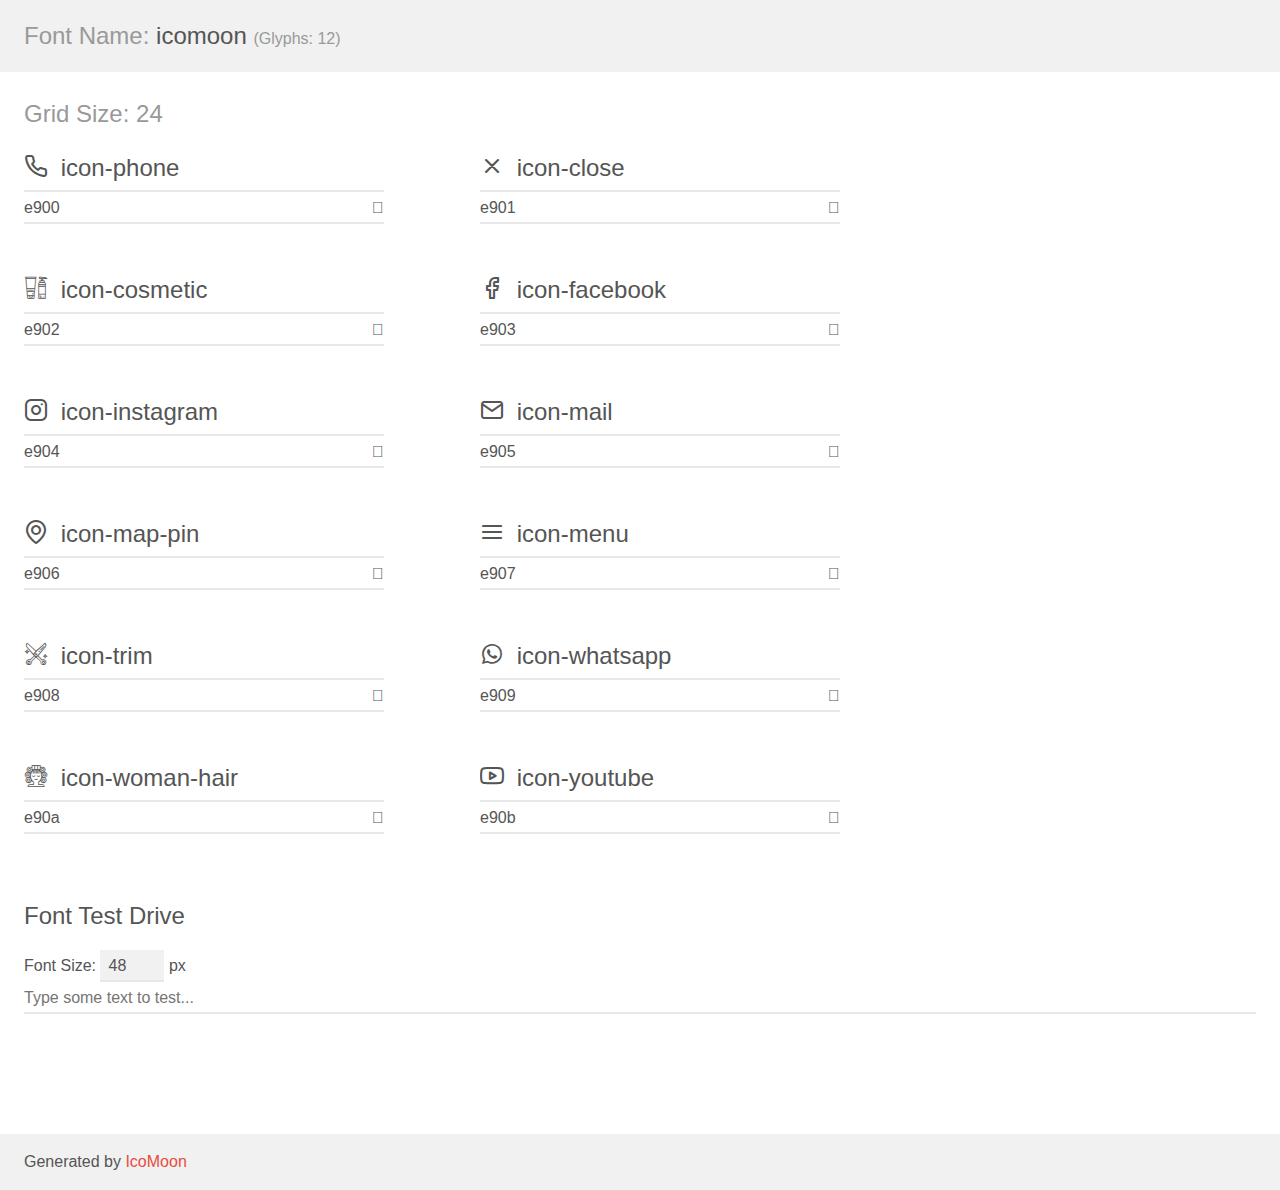
<file: assets/icomoon/demo.html>
<!doctype html>
<html>
<head>
    <meta charset="utf-8">
    <title>IcoMoon Demo</title>
    <meta name="description" content="An Icon Font Generated By IcoMoon.io">
    <meta name="viewport" content="width=device-width, initial-scale=1">
    <link rel="stylesheet" href="demo-files/demo.css">
    <link rel="stylesheet" href="style.css"></head>
<body>
    <div class="bgc1 clearfix">
        <h1 class="mhmm mvm"><span class="fgc1">Font Name:</span> icomoon <small class="fgc1">(Glyphs:&nbsp;12)</small></h1>
    </div>
    <div class="clearfix mhl ptl">
        <h1 class="mvm mtn fgc1">Grid Size: 24</h1>
        <div class="glyph fs1">
            <div class="clearfix bshadow0 pbs">
                <span class="icon-phone"></span>
                <span class="mls"> icon-phone</span>
            </div>
            <fieldset class="fs0 size1of1 clearfix hidden-false">
                <input type="text" readonly value="e900" class="unit size1of2" />
                <input type="text" maxlength="1" readonly value="&#xe900;" class="unitRight size1of2 talign-right" />
            </fieldset>
            <div class="fs0 bshadow0 clearfix hidden-true">
                <span class="unit pvs fgc1">liga: </span>
                <input type="text" readonly value="" class="liga unitRight" />
            </div>
        </div>
        <div class="glyph fs1">
            <div class="clearfix bshadow0 pbs">
                <span class="icon-close"></span>
                <span class="mls"> icon-close</span>
            </div>
            <fieldset class="fs0 size1of1 clearfix hidden-false">
                <input type="text" readonly value="e901" class="unit size1of2" />
                <input type="text" maxlength="1" readonly value="&#xe901;" class="unitRight size1of2 talign-right" />
            </fieldset>
            <div class="fs0 bshadow0 clearfix hidden-true">
                <span class="unit pvs fgc1">liga: </span>
                <input type="text" readonly value="" class="liga unitRight" />
            </div>
        </div>
        <div class="glyph fs1">
            <div class="clearfix bshadow0 pbs">
                <span class="icon-cosmetic"></span>
                <span class="mls"> icon-cosmetic</span>
            </div>
            <fieldset class="fs0 size1of1 clearfix hidden-false">
                <input type="text" readonly value="e902" class="unit size1of2" />
                <input type="text" maxlength="1" readonly value="&#xe902;" class="unitRight size1of2 talign-right" />
            </fieldset>
            <div class="fs0 bshadow0 clearfix hidden-true">
                <span class="unit pvs fgc1">liga: </span>
                <input type="text" readonly value="" class="liga unitRight" />
            </div>
        </div>
        <div class="glyph fs1">
            <div class="clearfix bshadow0 pbs">
                <span class="icon-facebook"></span>
                <span class="mls"> icon-facebook</span>
            </div>
            <fieldset class="fs0 size1of1 clearfix hidden-false">
                <input type="text" readonly value="e903" class="unit size1of2" />
                <input type="text" maxlength="1" readonly value="&#xe903;" class="unitRight size1of2 talign-right" />
            </fieldset>
            <div class="fs0 bshadow0 clearfix hidden-true">
                <span class="unit pvs fgc1">liga: </span>
                <input type="text" readonly value="" class="liga unitRight" />
            </div>
        </div>
        <div class="glyph fs1">
            <div class="clearfix bshadow0 pbs">
                <span class="icon-instagram"></span>
                <span class="mls"> icon-instagram</span>
            </div>
            <fieldset class="fs0 size1of1 clearfix hidden-false">
                <input type="text" readonly value="e904" class="unit size1of2" />
                <input type="text" maxlength="1" readonly value="&#xe904;" class="unitRight size1of2 talign-right" />
            </fieldset>
            <div class="fs0 bshadow0 clearfix hidden-true">
                <span class="unit pvs fgc1">liga: </span>
                <input type="text" readonly value="" class="liga unitRight" />
            </div>
        </div>
        <div class="glyph fs1">
            <div class="clearfix bshadow0 pbs">
                <span class="icon-mail"></span>
                <span class="mls"> icon-mail</span>
            </div>
            <fieldset class="fs0 size1of1 clearfix hidden-false">
                <input type="text" readonly value="e905" class="unit size1of2" />
                <input type="text" maxlength="1" readonly value="&#xe905;" class="unitRight size1of2 talign-right" />
            </fieldset>
            <div class="fs0 bshadow0 clearfix hidden-true">
                <span class="unit pvs fgc1">liga: </span>
                <input type="text" readonly value="" class="liga unitRight" />
            </div>
        </div>
        <div class="glyph fs1">
            <div class="clearfix bshadow0 pbs">
                <span class="icon-map-pin"></span>
                <span class="mls"> icon-map-pin</span>
            </div>
            <fieldset class="fs0 size1of1 clearfix hidden-false">
                <input type="text" readonly value="e906" class="unit size1of2" />
                <input type="text" maxlength="1" readonly value="&#xe906;" class="unitRight size1of2 talign-right" />
            </fieldset>
            <div class="fs0 bshadow0 clearfix hidden-true">
                <span class="unit pvs fgc1">liga: </span>
                <input type="text" readonly value="" class="liga unitRight" />
            </div>
        </div>
        <div class="glyph fs1">
            <div class="clearfix bshadow0 pbs">
                <span class="icon-menu"></span>
                <span class="mls"> icon-menu</span>
            </div>
            <fieldset class="fs0 size1of1 clearfix hidden-false">
                <input type="text" readonly value="e907" class="unit size1of2" />
                <input type="text" maxlength="1" readonly value="&#xe907;" class="unitRight size1of2 talign-right" />
            </fieldset>
            <div class="fs0 bshadow0 clearfix hidden-true">
                <span class="unit pvs fgc1">liga: </span>
                <input type="text" readonly value="" class="liga unitRight" />
            </div>
        </div>
        <div class="glyph fs1">
            <div class="clearfix bshadow0 pbs">
                <span class="icon-trim"></span>
                <span class="mls"> icon-trim</span>
            </div>
            <fieldset class="fs0 size1of1 clearfix hidden-false">
                <input type="text" readonly value="e908" class="unit size1of2" />
                <input type="text" maxlength="1" readonly value="&#xe908;" class="unitRight size1of2 talign-right" />
            </fieldset>
            <div class="fs0 bshadow0 clearfix hidden-true">
                <span class="unit pvs fgc1">liga: </span>
                <input type="text" readonly value="" class="liga unitRight" />
            </div>
        </div>
        <div class="glyph fs1">
            <div class="clearfix bshadow0 pbs">
                <span class="icon-whatsapp"></span>
                <span class="mls"> icon-whatsapp</span>
            </div>
            <fieldset class="fs0 size1of1 clearfix hidden-false">
                <input type="text" readonly value="e909" class="unit size1of2" />
                <input type="text" maxlength="1" readonly value="&#xe909;" class="unitRight size1of2 talign-right" />
            </fieldset>
            <div class="fs0 bshadow0 clearfix hidden-true">
                <span class="unit pvs fgc1">liga: </span>
                <input type="text" readonly value="" class="liga unitRight" />
            </div>
        </div>
        <div class="glyph fs1">
            <div class="clearfix bshadow0 pbs">
                <span class="icon-woman-hair"></span>
                <span class="mls"> icon-woman-hair</span>
            </div>
            <fieldset class="fs0 size1of1 clearfix hidden-false">
                <input type="text" readonly value="e90a" class="unit size1of2" />
                <input type="text" maxlength="1" readonly value="&#xe90a;" class="unitRight size1of2 talign-right" />
            </fieldset>
            <div class="fs0 bshadow0 clearfix hidden-true">
                <span class="unit pvs fgc1">liga: </span>
                <input type="text" readonly value="" class="liga unitRight" />
            </div>
        </div>
        <div class="glyph fs1">
            <div class="clearfix bshadow0 pbs">
                <span class="icon-youtube"></span>
                <span class="mls"> icon-youtube</span>
            </div>
            <fieldset class="fs0 size1of1 clearfix hidden-false">
                <input type="text" readonly value="e90b" class="unit size1of2" />
                <input type="text" maxlength="1" readonly value="&#xe90b;" class="unitRight size1of2 talign-right" />
            </fieldset>
            <div class="fs0 bshadow0 clearfix hidden-true">
                <span class="unit pvs fgc1">liga: </span>
                <input type="text" readonly value="" class="liga unitRight" />
            </div>
        </div>
    </div>

    <!--[if gt IE 8]><!-->
    <div class="mhl clearfix mbl">
        <h1>Font Test Drive</h1>
        <label>
            Font Size: <input id="fontSize" type="number" class="textbox0 mbm"
            min="8" value="48" />
            px
        </label>
        <input id="testText" type="text" class="phl size1of1 mvl"
        placeholder="Type some text to test..." value=""/>
        <div id="testDrive" class="icon-" style="font-family: icomoon">&nbsp;
        </div>
    </div>
    <!--<![endif]-->
    <div class="bgc1 clearfix">
        <p class="mhl">Generated by <a href="https://icomoon.io/app">IcoMoon</a></p>
    </div>

    <script src="demo-files/demo.js"></script>
</body>
</html>
</file>
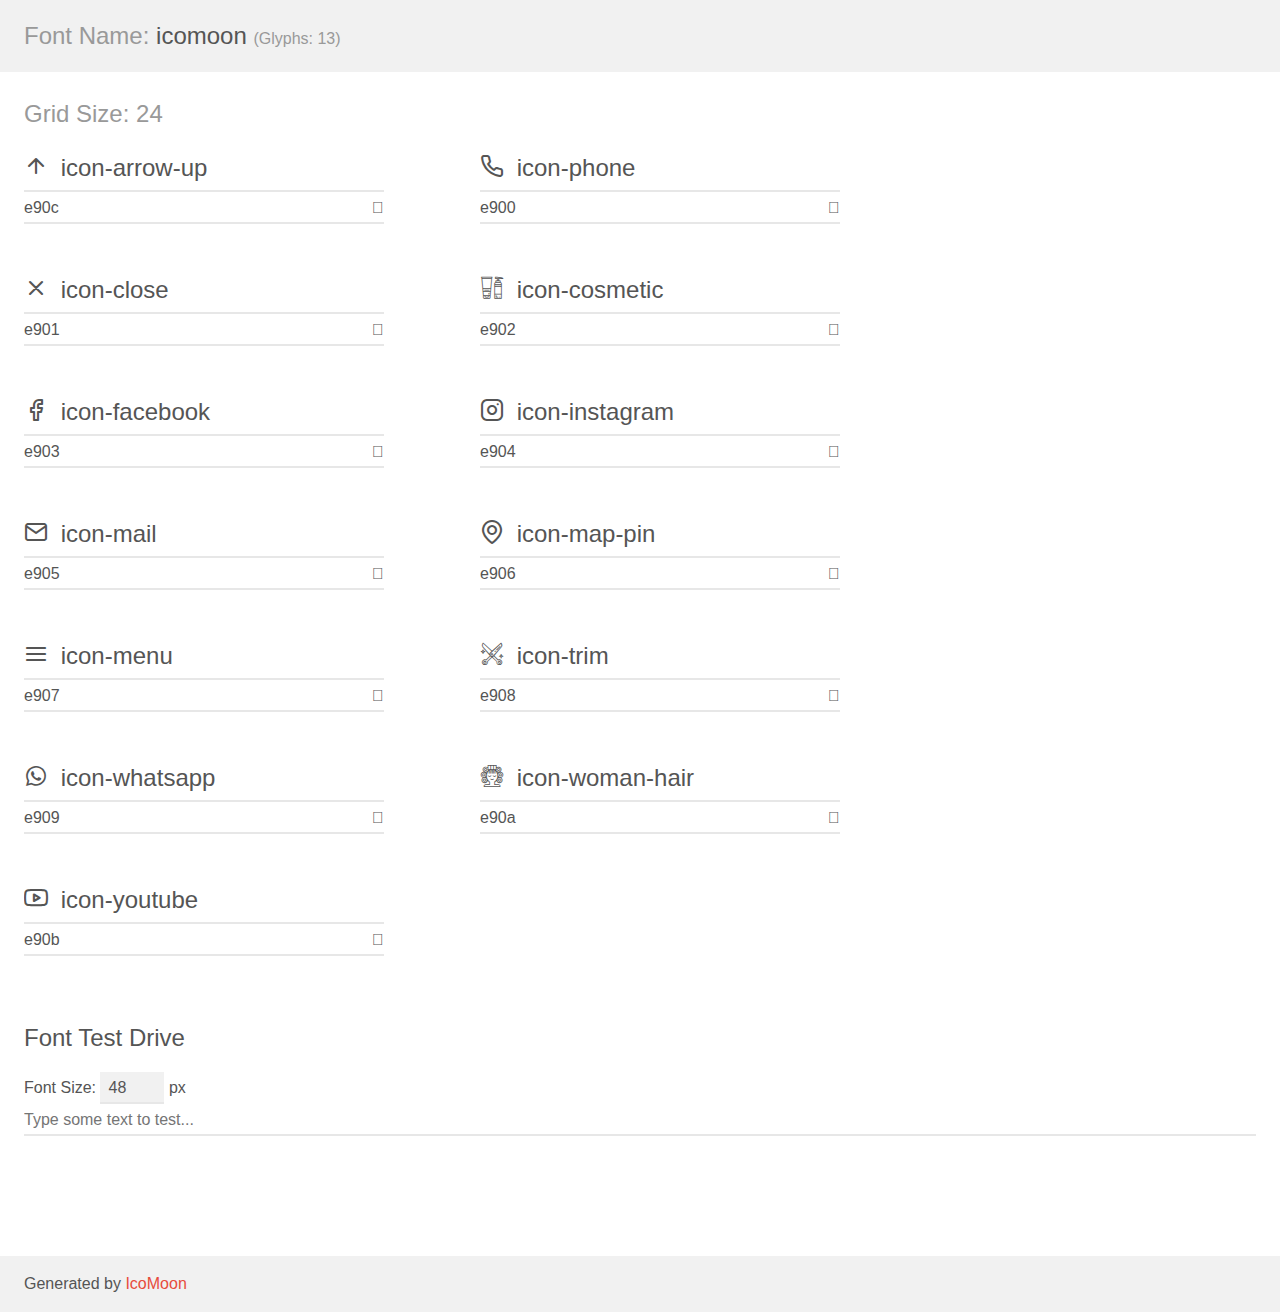
<file: nlw/assets/fonts/demo.html>
<!doctype html>
<html>
<head>
    <meta charset="utf-8">
    <title>IcoMoon Demo</title>
    <meta name="description" content="An Icon Font Generated By IcoMoon.io">
    <meta name="viewport" content="width=device-width, initial-scale=1">
    <link rel="stylesheet" href="demo-files/demo.css">
    <link rel="stylesheet" href="style.css"></head>
<body>
    <div class="bgc1 clearfix">
        <h1 class="mhmm mvm"><span class="fgc1">Font Name:</span> icomoon <small class="fgc1">(Glyphs:&nbsp;13)</small></h1>
    </div>
    <div class="clearfix mhl ptl">
        <h1 class="mvm mtn fgc1">Grid Size: 24</h1>
        <div class="glyph fs1">
            <div class="clearfix bshadow0 pbs">
                <span class="icon-arrow-up"></span>
                <span class="mls"> icon-arrow-up</span>
            </div>
            <fieldset class="fs0 size1of1 clearfix hidden-false">
                <input type="text" readonly value="e90c" class="unit size1of2" />
                <input type="text" maxlength="1" readonly value="&#xe90c;" class="unitRight size1of2 talign-right" />
            </fieldset>
            <div class="fs0 bshadow0 clearfix hidden-true">
                <span class="unit pvs fgc1">liga: </span>
                <input type="text" readonly value="" class="liga unitRight" />
            </div>
        </div>
        <div class="glyph fs1">
            <div class="clearfix bshadow0 pbs">
                <span class="icon-phone"></span>
                <span class="mls"> icon-phone</span>
            </div>
            <fieldset class="fs0 size1of1 clearfix hidden-false">
                <input type="text" readonly value="e900" class="unit size1of2" />
                <input type="text" maxlength="1" readonly value="&#xe900;" class="unitRight size1of2 talign-right" />
            </fieldset>
            <div class="fs0 bshadow0 clearfix hidden-true">
                <span class="unit pvs fgc1">liga: </span>
                <input type="text" readonly value="" class="liga unitRight" />
            </div>
        </div>
        <div class="glyph fs1">
            <div class="clearfix bshadow0 pbs">
                <span class="icon-close"></span>
                <span class="mls"> icon-close</span>
            </div>
            <fieldset class="fs0 size1of1 clearfix hidden-false">
                <input type="text" readonly value="e901" class="unit size1of2" />
                <input type="text" maxlength="1" readonly value="&#xe901;" class="unitRight size1of2 talign-right" />
            </fieldset>
            <div class="fs0 bshadow0 clearfix hidden-true">
                <span class="unit pvs fgc1">liga: </span>
                <input type="text" readonly value="" class="liga unitRight" />
            </div>
        </div>
        <div class="glyph fs1">
            <div class="clearfix bshadow0 pbs">
                <span class="icon-cosmetic"></span>
                <span class="mls"> icon-cosmetic</span>
            </div>
            <fieldset class="fs0 size1of1 clearfix hidden-false">
                <input type="text" readonly value="e902" class="unit size1of2" />
                <input type="text" maxlength="1" readonly value="&#xe902;" class="unitRight size1of2 talign-right" />
            </fieldset>
            <div class="fs0 bshadow0 clearfix hidden-true">
                <span class="unit pvs fgc1">liga: </span>
                <input type="text" readonly value="" class="liga unitRight" />
            </div>
        </div>
        <div class="glyph fs1">
            <div class="clearfix bshadow0 pbs">
                <span class="icon-facebook"></span>
                <span class="mls"> icon-facebook</span>
            </div>
            <fieldset class="fs0 size1of1 clearfix hidden-false">
                <input type="text" readonly value="e903" class="unit size1of2" />
                <input type="text" maxlength="1" readonly value="&#xe903;" class="unitRight size1of2 talign-right" />
            </fieldset>
            <div class="fs0 bshadow0 clearfix hidden-true">
                <span class="unit pvs fgc1">liga: </span>
                <input type="text" readonly value="" class="liga unitRight" />
            </div>
        </div>
        <div class="glyph fs1">
            <div class="clearfix bshadow0 pbs">
                <span class="icon-instagram"></span>
                <span class="mls"> icon-instagram</span>
            </div>
            <fieldset class="fs0 size1of1 clearfix hidden-false">
                <input type="text" readonly value="e904" class="unit size1of2" />
                <input type="text" maxlength="1" readonly value="&#xe904;" class="unitRight size1of2 talign-right" />
            </fieldset>
            <div class="fs0 bshadow0 clearfix hidden-true">
                <span class="unit pvs fgc1">liga: </span>
                <input type="text" readonly value="" class="liga unitRight" />
            </div>
        </div>
        <div class="glyph fs1">
            <div class="clearfix bshadow0 pbs">
                <span class="icon-mail"></span>
                <span class="mls"> icon-mail</span>
            </div>
            <fieldset class="fs0 size1of1 clearfix hidden-false">
                <input type="text" readonly value="e905" class="unit size1of2" />
                <input type="text" maxlength="1" readonly value="&#xe905;" class="unitRight size1of2 talign-right" />
            </fieldset>
            <div class="fs0 bshadow0 clearfix hidden-true">
                <span class="unit pvs fgc1">liga: </span>
                <input type="text" readonly value="" class="liga unitRight" />
            </div>
        </div>
        <div class="glyph fs1">
            <div class="clearfix bshadow0 pbs">
                <span class="icon-map-pin"></span>
                <span class="mls"> icon-map-pin</span>
            </div>
            <fieldset class="fs0 size1of1 clearfix hidden-false">
                <input type="text" readonly value="e906" class="unit size1of2" />
                <input type="text" maxlength="1" readonly value="&#xe906;" class="unitRight size1of2 talign-right" />
            </fieldset>
            <div class="fs0 bshadow0 clearfix hidden-true">
                <span class="unit pvs fgc1">liga: </span>
                <input type="text" readonly value="" class="liga unitRight" />
            </div>
        </div>
        <div class="glyph fs1">
            <div class="clearfix bshadow0 pbs">
                <span class="icon-menu"></span>
                <span class="mls"> icon-menu</span>
            </div>
            <fieldset class="fs0 size1of1 clearfix hidden-false">
                <input type="text" readonly value="e907" class="unit size1of2" />
                <input type="text" maxlength="1" readonly value="&#xe907;" class="unitRight size1of2 talign-right" />
            </fieldset>
            <div class="fs0 bshadow0 clearfix hidden-true">
                <span class="unit pvs fgc1">liga: </span>
                <input type="text" readonly value="" class="liga unitRight" />
            </div>
        </div>
        <div class="glyph fs1">
            <div class="clearfix bshadow0 pbs">
                <span class="icon-trim"></span>
                <span class="mls"> icon-trim</span>
            </div>
            <fieldset class="fs0 size1of1 clearfix hidden-false">
                <input type="text" readonly value="e908" class="unit size1of2" />
                <input type="text" maxlength="1" readonly value="&#xe908;" class="unitRight size1of2 talign-right" />
            </fieldset>
            <div class="fs0 bshadow0 clearfix hidden-true">
                <span class="unit pvs fgc1">liga: </span>
                <input type="text" readonly value="" class="liga unitRight" />
            </div>
        </div>
        <div class="glyph fs1">
            <div class="clearfix bshadow0 pbs">
                <span class="icon-whatsapp"></span>
                <span class="mls"> icon-whatsapp</span>
            </div>
            <fieldset class="fs0 size1of1 clearfix hidden-false">
                <input type="text" readonly value="e909" class="unit size1of2" />
                <input type="text" maxlength="1" readonly value="&#xe909;" class="unitRight size1of2 talign-right" />
            </fieldset>
            <div class="fs0 bshadow0 clearfix hidden-true">
                <span class="unit pvs fgc1">liga: </span>
                <input type="text" readonly value="" class="liga unitRight" />
            </div>
        </div>
        <div class="glyph fs1">
            <div class="clearfix bshadow0 pbs">
                <span class="icon-woman-hair"></span>
                <span class="mls"> icon-woman-hair</span>
            </div>
            <fieldset class="fs0 size1of1 clearfix hidden-false">
                <input type="text" readonly value="e90a" class="unit size1of2" />
                <input type="text" maxlength="1" readonly value="&#xe90a;" class="unitRight size1of2 talign-right" />
            </fieldset>
            <div class="fs0 bshadow0 clearfix hidden-true">
                <span class="unit pvs fgc1">liga: </span>
                <input type="text" readonly value="" class="liga unitRight" />
            </div>
        </div>
        <div class="glyph fs1">
            <div class="clearfix bshadow0 pbs">
                <span class="icon-youtube"></span>
                <span class="mls"> icon-youtube</span>
            </div>
            <fieldset class="fs0 size1of1 clearfix hidden-false">
                <input type="text" readonly value="e90b" class="unit size1of2" />
                <input type="text" maxlength="1" readonly value="&#xe90b;" class="unitRight size1of2 talign-right" />
            </fieldset>
            <div class="fs0 bshadow0 clearfix hidden-true">
                <span class="unit pvs fgc1">liga: </span>
                <input type="text" readonly value="" class="liga unitRight" />
            </div>
        </div>
    </div>

    <!--[if gt IE 8]><!-->
    <div class="mhl clearfix mbl">
        <h1>Font Test Drive</h1>
        <label>
            Font Size: <input id="fontSize" type="number" class="textbox0 mbm"
            min="8" value="48" />
            px
        </label>
        <input id="testText" type="text" class="phl size1of1 mvl"
        placeholder="Type some text to test..." value=""/>
        <div id="testDrive" class="icon-" style="font-family: icomoon">&nbsp;
        </div>
    </div>
    <!--<![endif]-->
    <div class="bgc1 clearfix">
        <p class="mhl">Generated by <a href="https://icomoon.io/app">IcoMoon</a></p>
    </div>

    <script src="demo-files/demo.js"></script>
</body>
</html>
</file>
<file: assets/icomoon/demo-files/demo.css>
body {
  padding: 0;
  margin: 0;
  font-family: sans-serif;
  font-size: 1em;
  line-height: 1.5;
  color: #555;
  background: #fff;
}
h1 {
  font-size: 1.5em;
  font-weight: normal;
}
small {
  font-size: .66666667em;
}
a {
  color: #e74c3c;
  text-decoration: none;
}
a:hover, a:focus {
  box-shadow: 0 1px #e74c3c;
}
.bshadow0, input {
  box-shadow: inset 0 -2px #e7e7e7;
}
input:hover {
  box-shadow: inset 0 -2px #ccc;
}
input, fieldset {
  font-family: sans-serif;
  font-size: 1em;
  margin: 0;
  padding: 0;
  border: 0;
}
input {
  color: inherit;
  line-height: 1.5;
  height: 1.5em;
  padding: .25em 0;
}
input:focus {
  outline: none;
  box-shadow: inset 0 -2px #449fdb;
}
.glyph {
  font-size: 16px;
  width: 15em;
  padding-bottom: 1em;
  margin-right: 4em;
  margin-bottom: 1em;
  float: left;
  overflow: hidden;
}
.liga {
  width: 80%;
  width: calc(100% - 2.5em);
}
.talign-right {
  text-align: right;
}
.talign-center {
  text-align: center;
}
.bgc1 {
  background: #f1f1f1;
}
.fgc1 {
  color: #999;
}
.fgc0 {
  color: #000;
}
p {
  margin-top: 1em;
  margin-bottom: 1em;
}
.mvm {
  margin-top: .75em;
  margin-bottom: .75em;
}
.mtn {
  margin-top: 0;
}
.mtl, .mal {
  margin-top: 1.5em;
}
.mbl, .mal {
  margin-bottom: 1.5em;
}
.mal, .mhl {
  margin-left: 1.5em;
  margin-right: 1.5em;
}
.mhmm {
  margin-left: 1em;
  margin-right: 1em;
}
.mls {
  margin-left: .25em;
}
.ptl {
  padding-top: 1.5em;
}
.pbs, .pvs {
  padding-bottom: .25em;
}
.pvs, .pts {
  padding-top: .25em;
}
.unit {
  float: left;
}
.unitRight {
  float: right;
}
.size1of2 {
  width: 50%;
}
.size1of1 {
  width: 100%;
}
.clearfix:before, .clearfix:after {
  content: " ";
  display: table;
}
.clearfix:after {
  clear: both;
}
.hidden-true {
  display: none;
}
.textbox0 {
  width: 3em;
  background: #f1f1f1;
  padding: .25em .5em;
  line-height: 1.5;
  height: 1.5em;
}
#testDrive {
  display: block;
  padding-top: 24px;
  line-height: 1.5;
}
.fs0 {
  font-size: 16px;
}
.fs1 {
  font-size: 24px;
}
</file>
<file: assets/icomoon/style.css>
@font-face {
  font-family: 'icomoon';
  src:  url('fonts/icomoon.eot?3ppoxk');
  src:  url('fonts/icomoon.eot?3ppoxk#iefix') format('embedded-opentype'),
    url('fonts/icomoon.ttf?3ppoxk') format('truetype'),
    url('fonts/icomoon.woff?3ppoxk') format('woff'),
    url('fonts/icomoon.svg?3ppoxk#icomoon') format('svg');
  font-weight: normal;
  font-style: normal;
  font-display: block;
}

[class^="icon-"], [class*=" icon-"] {
  /* use !important to prevent issues with browser extensions that change fonts */
  font-family: 'icomoon' !important;
  speak: never;
  font-style: normal;
  font-weight: normal;
  font-variant: normal;
  text-transform: none;
  line-height: 1;

  /* Better Font Rendering =========== */
  -webkit-font-smoothing: antialiased;
  -moz-osx-font-smoothing: grayscale;
}

.icon-phone:before {
  content: "\e900";
}
.icon-close:before {
  content: "\e901";
}
.icon-cosmetic:before {
  content: "\e902";
}
.icon-facebook:before {
  content: "\e903";
}
.icon-instagram:before {
  content: "\e904";
}
.icon-mail:before {
  content: "\e905";
}
.icon-map-pin:before {
  content: "\e906";
}
.icon-menu:before {
  content: "\e907";
}
.icon-trim:before {
  content: "\e908";
}
.icon-whatsapp:before {
  content: "\e909";
}
.icon-woman-hair:before {
  content: "\e90a";
}
.icon-youtube:before {
  content: "\e90b";
}
</file>
<file: nlw/assets/fonts/demo-files/demo.css>
body {
  padding: 0;
  margin: 0;
  font-family: sans-serif;
  font-size: 1em;
  line-height: 1.5;
  color: #555;
  background: #fff;
}
h1 {
  font-size: 1.5em;
  font-weight: normal;
}
small {
  font-size: .66666667em;
}
a {
  color: #e74c3c;
  text-decoration: none;
}
a:hover, a:focus {
  box-shadow: 0 1px #e74c3c;
}
.bshadow0, input {
  box-shadow: inset 0 -2px #e7e7e7;
}
input:hover {
  box-shadow: inset 0 -2px #ccc;
}
input, fieldset {
  font-family: sans-serif;
  font-size: 1em;
  margin: 0;
  padding: 0;
  border: 0;
}
input {
  color: inherit;
  line-height: 1.5;
  height: 1.5em;
  padding: .25em 0;
}
input:focus {
  outline: none;
  box-shadow: inset 0 -2px #449fdb;
}
.glyph {
  font-size: 16px;
  width: 15em;
  padding-bottom: 1em;
  margin-right: 4em;
  margin-bottom: 1em;
  float: left;
  overflow: hidden;
}
.liga {
  width: 80%;
  width: calc(100% - 2.5em);
}
.talign-right {
  text-align: right;
}
.talign-center {
  text-align: center;
}
.bgc1 {
  background: #f1f1f1;
}
.fgc1 {
  color: #999;
}
.fgc0 {
  color: #000;
}
p {
  margin-top: 1em;
  margin-bottom: 1em;
}
.mvm {
  margin-top: .75em;
  margin-bottom: .75em;
}
.mtn {
  margin-top: 0;
}
.mtl, .mal {
  margin-top: 1.5em;
}
.mbl, .mal {
  margin-bottom: 1.5em;
}
.mal, .mhl {
  margin-left: 1.5em;
  margin-right: 1.5em;
}
.mhmm {
  margin-left: 1em;
  margin-right: 1em;
}
.mls {
  margin-left: .25em;
}
.ptl {
  padding-top: 1.5em;
}
.pbs, .pvs {
  padding-bottom: .25em;
}
.pvs, .pts {
  padding-top: .25em;
}
.unit {
  float: left;
}
.unitRight {
  float: right;
}
.size1of2 {
  width: 50%;
}
.size1of1 {
  width: 100%;
}
.clearfix:before, .clearfix:after {
  content: " ";
  display: table;
}
.clearfix:after {
  clear: both;
}
.hidden-true {
  display: none;
}
.textbox0 {
  width: 3em;
  background: #f1f1f1;
  padding: .25em .5em;
  line-height: 1.5;
  height: 1.5em;
}
#testDrive {
  display: block;
  padding-top: 24px;
  line-height: 1.5;
}
.fs0 {
  font-size: 16px;
}
.fs1 {
  font-size: 24px;
}
</file>
<file: nlw/assets/fonts/style.css>
@font-face {
  font-family: 'icomoon';
  src:  url('fonts/icomoon.eot?pb82g0');
  src:  url('fonts/icomoon.eot?pb82g0#iefix') format('embedded-opentype'),
    url('fonts/icomoon.ttf?pb82g0') format('truetype'),
    url('fonts/icomoon.woff?pb82g0') format('woff'),
    url('fonts/icomoon.svg?pb82g0#icomoon') format('svg');
  font-weight: normal;
  font-style: normal;
  font-display: block;
}

[class^="icon-"], [class*=" icon-"] {
  /* use !important to prevent issues with browser extensions that change fonts */
  font-family: 'icomoon' !important;
  speak: never;
  font-style: normal;
  font-weight: normal;
  font-variant: normal;
  text-transform: none;
  line-height: 1;

  /* Better Font Rendering =========== */
  -webkit-font-smoothing: antialiased;
  -moz-osx-font-smoothing: grayscale;
}

.icon-arrow-up:before {
  content: "\e90c";
}
.icon-phone:before {
  content: "\e900";
}
.icon-close:before {
  content: "\e901";
}
.icon-cosmetic:before {
  content: "\e902";
}
.icon-facebook:before {
  content: "\e903";
}
.icon-instagram:before {
  content: "\e904";
}
.icon-mail:before {
  content: "\e905";
}
.icon-map-pin:before {
  content: "\e906";
}
.icon-menu:before {
  content: "\e907";
}
.icon-trim:before {
  content: "\e908";
}
.icon-whatsapp:before {
  content: "\e909";
}
.icon-woman-hair:before {
  content: "\e90a";
}
.icon-youtube:before {
  content: "\e90b";
}
</file>
